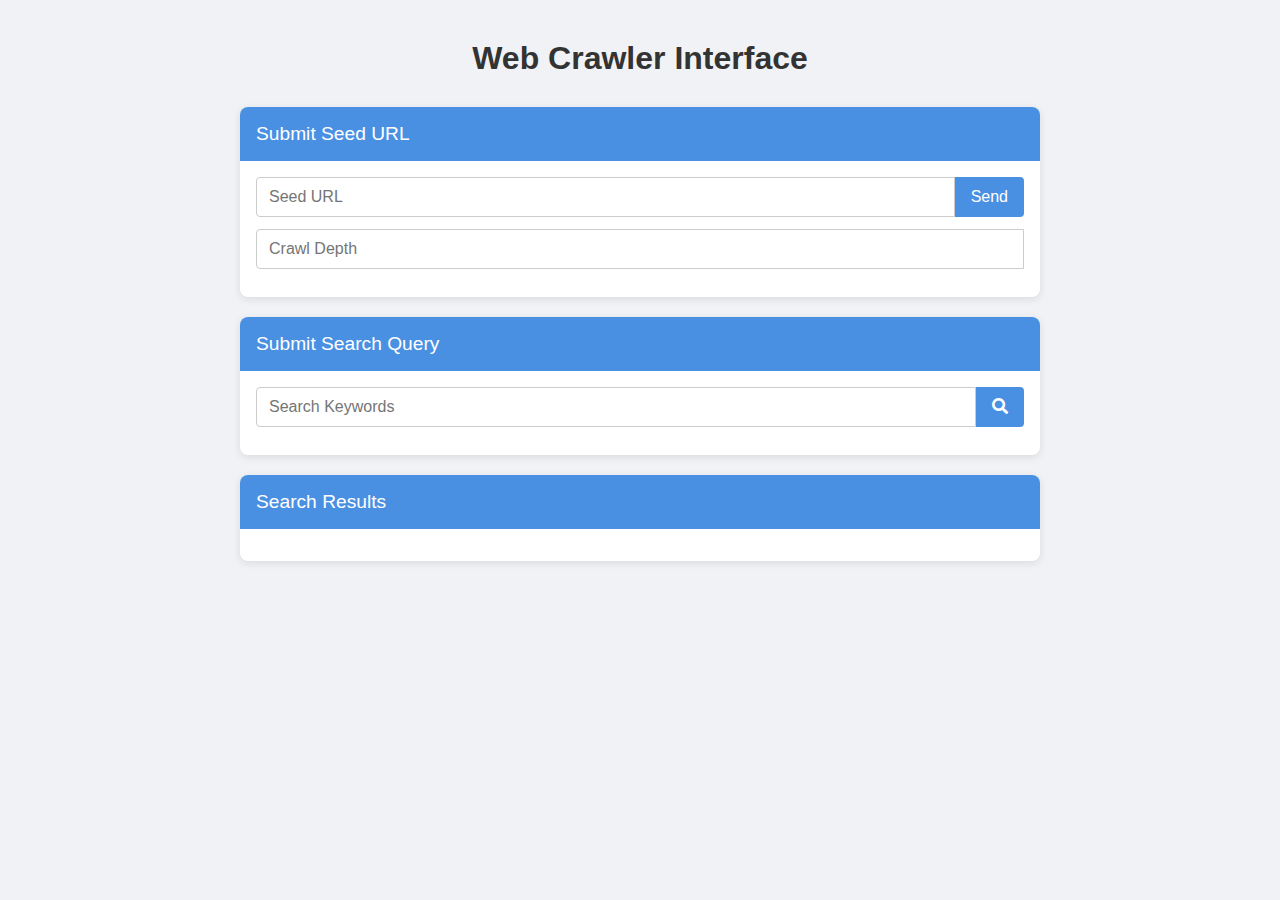
<file: ClientNode/cards serach results.html>
<!DOCTYPE html>
<html lang="en">
<head>
  <meta charset="UTF-8">
  <meta name="viewport" content="width=device-width, initial-scale=1.0">
  <title>Seed & Search UI</title>
  <link rel="stylesheet" href="https://cdnjs.cloudflare.com/ajax/libs/font-awesome/5.15.4/css/all.min.css">
  <style>
    /* Base styles */
    body, html { margin: 0; padding: 0; font-family: 'Roboto', sans-serif; background: #f0f2f5; color: #333; }
    .container { max-width: 800px; margin: 40px auto; padding: 0 20px; }
    h1 { text-align: center; margin-bottom: 30px; }

    /* Form card styles */
    .card { background: #fff; border-radius: 8px; box-shadow: 0 2px 8px rgba(0,0,0,0.1); margin-bottom: 20px; overflow: hidden; }
    .card-header { background: #4A90E2; color: #fff; padding: 16px; font-size: 1.2rem; }
    .card-body { padding: 16px; }

    .input-group { display: flex; margin-bottom: 12px; }
    .input-group input { flex: 1; padding: 10px 12px; border: 1px solid #ccc; border-radius: 4px 0 0 4px; font-size: 1rem; }
    .input-group button { padding: 0 16px; border: none; background: #4A90E2; color: #fff; font-size: 1rem; cursor: pointer; border-radius: 0 4px 4px 0; }
    .input-group button:hover { background: #357ABD; }

    /* Results card styles */
    .results-container { display: grid; grid-template-columns: repeat(auto-fill, minmax(250px, 1fr)); gap: 20px; }
    .result-card { background: #fff; border-radius: 8px; box-shadow: 0 1px 6px rgba(0,0,0,0.1); padding: 16px; display: flex; flex-direction: column; }
    .result-card h3 { margin: 0 0 10px; font-size: 1.1rem; color: #4A90E2; }
    .result-card p { flex: 1; font-size: 0.95rem; margin: 6px 0; }
    .result-card a { color: #4A90E2; text-decoration: none; font-weight: 500; }
    .result-card a:hover { text-decoration: underline; }

    /* Feedback text */
    .feedback { margin-top: 10px; font-style: italic; }
  </style>
</head>
<body>
  <div class="container">
    <h1>Web Crawler Interface</h1>

    <!-- Seed Submission -->
    <div class="card">
      <div class="card-header">Submit Seed URL</div>
      <div class="card-body">
        <div class="input-group">
          <input type="text" id="url" placeholder="Seed URL">
          <button onclick="sendSeedToSQS()">Send</button>
        </div>
        <div class="input-group">
          <input type="number" id="depth" placeholder="Crawl Depth">
        </div>
        <div id="seedResponse" class="feedback"></div>
      </div>
    </div>

    <!-- Search Submission -->
    <div class="card">
      <div class="card-header">Submit Search Query</div>
      <div class="card-body">
        <div class="input-group">
          <input type="text" id="keywords" placeholder="Search Keywords">
          <button onclick="submitSearch()"><i class="fas fa-search"></i></button>
        </div>
        <div id="searchResponse" class="feedback"></div>
      </div>
    </div>

    <!-- Search Results -->
    <div class="card">
      <div class="card-header">Search Results</div>
      <div class="card-body">
        <div id="resultsContainer" class="results-container"></div>
      </div>
    </div>
  </div>

<script>
  // POST seed URL + depth to /send
  async function sendSeedToSQS() {
    const url = document.getElementById('url').value;
    const depth = document.getElementById('depth').value;
    const feedback = document.getElementById('seedResponse');
    feedback.textContent = 'Sending...';

    try {
      const resp = await fetch('http://<EC2_PUBLIC_DNS>:5000/send', {
        method: 'POST', headers: {'Content-Type': 'application/json'},
        body: JSON.stringify({url, depth}), mode: 'cors'
      });
      const data = await resp.json();
      feedback.textContent = data.message;
    } catch (err) {
      feedback.textContent = 'Error sending seed: ' + err;
    }
  }

  // POST search keywords then fetch results
  async function submitSearch() {
    const keywords = document.getElementById('keywords').value;
    const feedback = document.getElementById('searchResponse');
    feedback.textContent = 'Searching...';

    try {
      const resp = await fetch('http://<EC2_PUBLIC_DNS>:5000/send-search', {
        method: 'POST', headers: {'Content-Type': 'application/json'},
        body: JSON.stringify({keywords}), mode: 'cors'
      });
      const { request_id } = await resp.json();
      displayResults(request_id);
      feedback.textContent = '';
    } catch (err) {
      feedback.textContent = 'Error submitting search: ' + err;
    }
  }

  // Fetch and display results as cards
  async function displayResults(requestId) {
    const container = document.getElementById('resultsContainer');
    container.innerHTML = '<p class="feedback">Loading results...</p>';
    try {
      const resp = await fetch('http://<EC2_PUBLIC_DNS>:5000/get-search-results', {mode:'cors'});
      const { results, message } = await resp.json();
      if (!results) {
        container.innerHTML = <p class="feedback">${message}</p>;
        return;
      }

      container.innerHTML = '';
      results.forEach(item => {
        const card = document.createElement('div');
        card.className = 'result-card';
        card.innerHTML = `
          <h3>${item.title}</h3>
          <p><strong>Keywords:</strong> ${item.keywords}</p>
          <p>${item.description}</p>
          <p><strong>S3:</strong> <a href="https://s3.amazonaws.com/${item.s3_bucket}/${item.s3_key}" target="_blank">View Source</a></p>
          <p><strong>URL:</strong> <a href="${item.url}" target="_blank">${item.url}</a></p>
        `;
        container.appendChild(card);
      });
    } catch (err) {
      container.innerHTML = <p class="feedback">Error loading results: ${err}</p>;
    }
  }
</script>
</file>
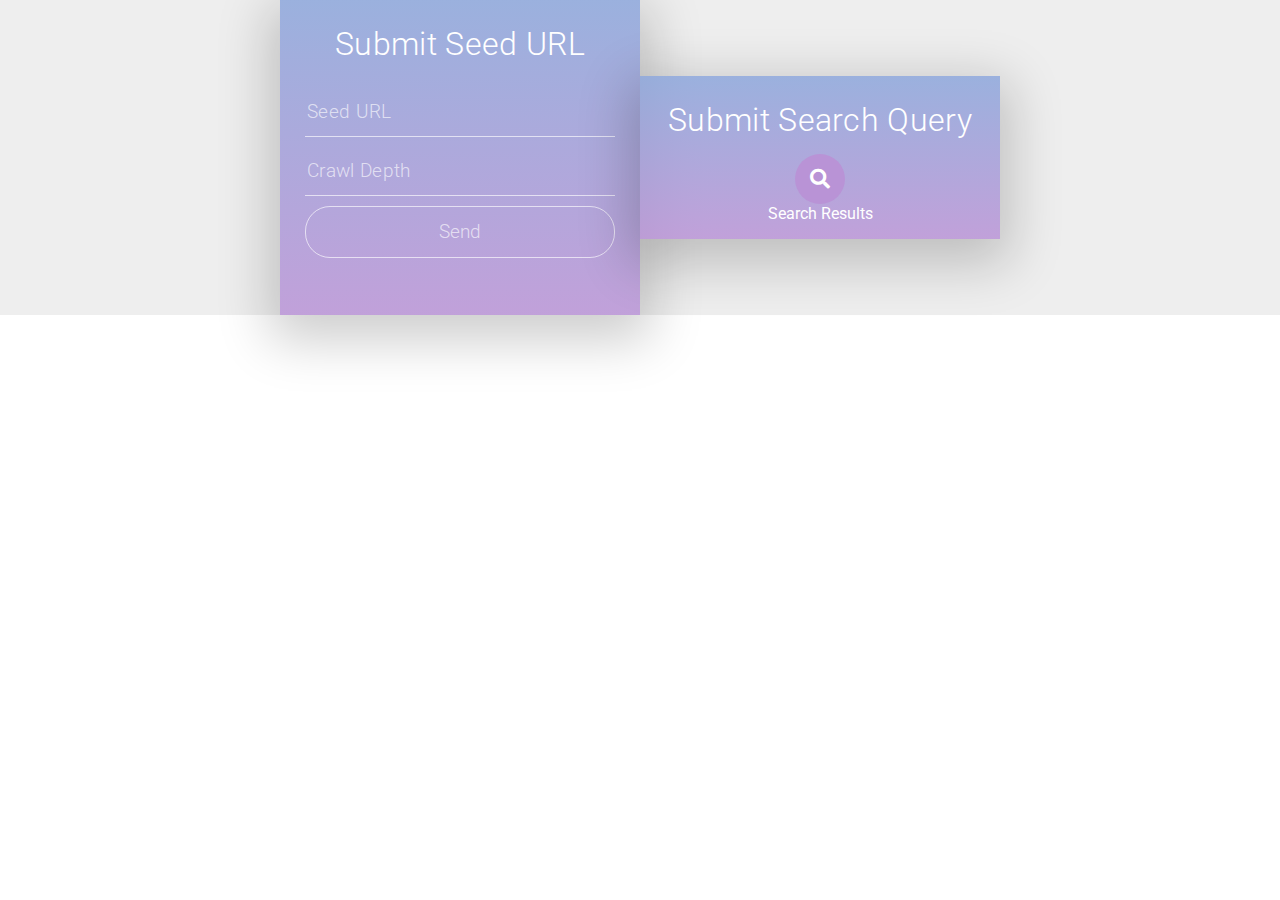
<file: ClientNode/Client_Frontend.html>
<!DOCTYPE html>
<html>
<head>
    <title>Seed URL Submission</title>
    <link rel="stylesheet" href="styles.css">
    <link rel="stylesheet" href="https://cdnjs.cloudflare.com/ajax/libs/font-awesome/5.15.4/css/all.min.css">

</head>
<body>

<div class='bold-line'></div>
<div class='parent-container'>
<div class='container1'>
  <div class='window'>
    <div class='overlay'></div>
    <div class='content1'>
      <div class='welcome'>Submit Seed URL</div>
      <div class='input-fields'>
      <input class='input-line full-width' type="text" id="url" placeholder="Seed URL" required>
    <input class='input-line full-width' type="number" id="depth" placeholder="Crawl Depth" required></div>
    <div><button class="ghost-round full-width" onclick="sendSeedToSQS()">Send</button></div>
    <p id="seedResponse"></p></div></div>

    <div class ="container2">
        <div class='window'>
            <div class='overlay'></div>
    <div class='content2'>
    <div class='welcome'>Submit Search Query</div>
        
            <div class="search-box">
                <button class="btn-search" onclick="submitSearchAndDisplayResults()"><i class="fas fa-search" ></i></button>
                <input class='input-search' type="text" id="keywords" placeholder="Search Keywords" required></div>
            
    <div id="searchResponseContainer" class="search-response-container">
        <div class="search-results-header">Search Results</div>
        <div id="resultsContainer" class="results-container">
    <p id="searchResponse"></p></div>
    <!-- <div class="card">
        <div class="card-header">Search Results</div>
        <div class="card-body">
          <div id="resultsContainer" class="results-container"></div>
        </div>
      </div>
    </div> -->
    
    </div>
    </div>
</div>
     
    
<script>


async function sendSeedToSQS() {
    const url = document.getElementById('url').value;
    const depth = document.getElementById('depth').value;
    const resElem = document.getElementById('seedResponse');

    const payload = { url, depth };
    console.log('[Client] Preparing to send payload:', payload);

    try {
        const response = await fetch('http://54.88.141.236:5000/send', {
            method: 'POST',
            headers: {
                'Content-Type': 'application/json'
            },
            body: JSON.stringify(payload),
            mode: 'cors',
            cache: 'no-cache'
        });

        const raw = await response.text();
        console.log('[Client] Raw response text:', raw);

        try {
            const data = JSON.parse(raw);
            resElem.innerText = data.message || 'Success';
      } catch (parseError) {
            console.error('[Client] JSON parse error:', parseError);
            resElem.innerText = 'Invalid JSON from server: ' + parseError + '\n' + raw;
        }
    } catch (err) {
        console.error('[Client] Fetch/network error:', err);
        resElem.innerText = 'Network or CORS error: ' + err;
    }
}




async function submitSearchAndDisplayResults() {
    const keywords = document.getElementById('keywords').value;
    const resElem = document.getElementById('searchResponse');

    console.log('[Client] Preparing to send search keyword:', keywords);

    try {
        // Send 
        const keywords = document.getElementById('keywords').value;
        const resElem = document.getElementById('searchResponse');
        const payload = { keywords };

        try {
            const response = await fetch('http://44.204.18.153:5000/send-search', {
                method: 'POST',
                headers: { 'Content-Type': 'application/json' },
                body: JSON.stringify(payload),
                mode: 'cors',
                cache: 'no-cache'
            });
            const data = await response.json();
            resElem.innerText = data.message;
        } catch (err) {
            resElem.innerText = 'Error: ' + err;
        }

        // fetch 
        const resultsResponse = await fetch('http://44.204.18.153:5000/get-search-results', {
            method: 'GET',
            mode: 'cors',
            cache: 'no-cache'
        });

        const resultsData = await resultsResponse.json();
        if (resultsData.results ) {
            resultsData.results.forEach(result => {
                const card = document.createElement('div');
                card.classList.add('result-card');

                const titleElem = document.createElement('h3');
                titleElem.textContent = result.title || 'No Title';
                card.appendChild(titleElem);

                const urlElem = document.createElement('p');
                const urlLink = document.createElement('a');
                urlLink.href = result.url || '#';
                urlLink.textContent = result.url ? URL: '${result.url} : \'No URL\';'
                urlLink.target = '_blank';
                urlElem.appendChild(urlLink);
                card.appendChild(urlElem);

                const keywordsElem = document.createElement('p');
                keywordsElem.textContent = 'result.keywords ? Keywords: ${result.keywords} : \'No Keywords\';'
                card.appendChild(keywordsElem);

                const descriptionElem = document.createElement('p');
                descriptionElem.textContent = result.description || 'No Description';
                card.appendChild(descriptionElem);

                resultsContainer.appendChild(card);
            });
        } else { const noResults = document.createElement('p');
            noResults.classList.add('feedback');
            noResults.textContent = resultsData.message || 'No search results available.';
            resultsContainer.appendChild(noResults);resElem.innerText = resultsData.message || 'No results found.';
        }
    } catch (err) {
        console.error('[Client] Fetch/network error:', err);
        resElem.innerText = 'Network or CORS error: ' + err;
        const resultsContainer = document.getElementById('resultsContainer');
        resultsContainer.innerHTML = '<p class="feedback">Error loading results.</p>';
    }
}

document.getElementById('keywords').addEventListener('keydown', function (event) {
    if (event.key === 'Enter') {
        event.preventDefault(); 
        document.querySelector('.btn-search').click(); 
    }
});


// const resultsContainer = document.getElementById('resultsContainer');
// resultsContainer.innerHTML = ''; // Clear previous results

// resultsData.results.forEach(result => {
//     const resultDiv = document.createElement('div');
//     resultDiv.classList.add('result-item');

//     // Add title
//     const titleElem = document.createElement('h3');
//     titleElem.textContent = `Title: ${result.title}`;
//     resultDiv.appendChild(titleElem);

//     // Add URL
//     const urlElem = document.createElement('p');
//     const urlLink = document.createElement('a');
//     urlLink.href = result.url;
//     urlLink.textContent = `URL: ${result.url}`;
//     urlLink.target = '_blank'; // Open in a new tab
//     urlElem.appendChild(urlLink);
//     resultDiv.appendChild(urlElem);

//     // Add keywords
//     const keywordsElem = document.createElement('p');
//     keywordsElem.textContent = `Keywords: ${result.keywords}`;
//     resultDiv.appendChild(keywordsElem);

//     // Add description
//     const descriptionElem = document.createElement('p');
//     descriptionElem.textContent = `Description: ${result.description}`;
//     resultDiv.appendChild(descriptionElem);

//     // Append the result to the results container
//     resultsContainer.appendChild(resultDiv);
// });


</script>



    <script src="https://sdk.amazonaws.com/js/aws-sdk-2.1370.0.min.js"></script>
</body>
</html>
</file>
<file: ClientNode/styles.css>
@import url(https://fonts.googleapis.com/css?family=Roboto:400,300,100,500);
body,
html {
  margin: 0;
  height: 100%;
}

input {
  border: none;
}

button:focus {
  outline: none;
}

::-webkit-input-placeholder {
  color: rgba(255, 255, 255, 0.65);
}

::-webkit-input-placeholder .input-line:focus +::input-placeholder {
  color: #fff;
}

.highlight {
  color: rgba(255, 255, 255, 0.8);
  font-weight: 400;
  cursor: pointer;
  transition: color .2s ease;
}

.highlight:hover {
  color: #fff;
  transition: color .2s ease;
}

.spacing {
  -webkit-box-flex: 1;
  -webkit-flex-grow: 1;
  -ms-flex-positive: 1;
  flex-grow: 1;
  height: 120px;
  font-weight: 300;
  text-align: center;
  margin-top: 10px;
  color: rgba(255, 255, 255, 0.65)
}

.input-line:focus {
  outline: none;
  border-color: #fff;
  -webkit-transition: all .2s ease;
  transition: all .2s ease;
}

.ghost-round {
  cursor: pointer;
  background: none;
  border: 1px solid rgba(255, 255, 255, 0.65);
  border-radius: 25px;
  color: rgba(255, 255, 255, 0.65);
  -webkit-align-self: flex-end;
  -ms-flex-item-align: end;
  align-self: flex-end;
  font-size: 19px;
  font-size: 1.2rem;
  font-family: roboto;
  font-weight: 300;
  line-height: 2.5em;
  margin-top: auto;
  margin-bottom: 25px;
  -webkit-transition: all .2s ease;
  transition: all .2s ease;
}

.ghost-round:hover {
  background: rgba(255, 255, 255, 0.15);
  color: #fff;
  -webkit-transition: all .2s ease;
  transition: all .2s ease;
}

.input-line {
  background: none;
  margin-bottom: 10px;
  line-height: 2.4em;
  color: #fff;
  font-family: roboto;
  font-weight: 300;
  letter-spacing: 0px;
  letter-spacing: 0.02rem;
  font-size: 19px;
  font-size: 1.2rem;
  border-bottom: 1px solid rgba(255, 255, 255, 0.65);
  -webkit-transition: all .2s ease;
  transition: all .2s ease;
}

.full-width {
  width: 100%;
}

.input-fields {
  margin-top: 25px;
}

.container1 {
  display: -webkit-box;
  display: -webkit-flex;
  display: -ms-flexbox;
  display: flex;
  -webkit-box-align:  center;
  -webkit-align-items:  center;
  -ms-flex-align:  center;
  align-items:  center;
  -webkit-box-pack:  center;
  -webkit-justify-content:  center;
  -ms-flex-pack:  center;
  justify-content:  center;
  background: #eee;
  height: 90%;
}

.container2 {
    display: -webkit-box;
    display: -webkit-flex;
    display: -ms-flexbox;
    display: flex;
    -webkit-box-align:  center;
    -webkit-align-items:  center;
    -ms-flex-align:  center;
    align-items:  center;
    -webkit-box-pack:  center;
    -webkit-justify-content:  center;
    -ms-flex-pack:  center;
    justify-content:  center;
    background: #eee;
    height: 30%;
  }

.content1 {
    margin-top: 10px;
  padding-left: 25px;
  padding-right: 25px;
  display: -webkit-box;
  display: -webkit-flex;
  display: -ms-flexbox;
  display: flex;
  -webkit-flex-flow: column;
  -ms-flex-flow: column;
  flex-flow: column;
  z-index: 5;
  
}

.content2 {
    margin-top: 10px;
  padding-left: 25px;
  padding-right: 25px;
  display: -webkit-box;
  display: -webkit-flex;
  display: -ms-flexbox;
  display: flex;
  -webkit-flex-flow: column;
  -ms-flex-flow: column;
  flex-flow: column;
  z-index: 5;

    justify-content: center;
    align-items: center;
  
}

.welcome {
  font-weight: 300;
  margin-top: 15px;
  text-align: center;
  font-size: 15px;
  font-size: 2rem;
  letter-spacing: 0px;
  letter-spacing: 0.02rem;
}

.subtitle {
  text-align: center;
  line-height: 1em;
  font-weight: 100;
  letter-spacing: 0px;
  letter-spacing: 0.02rem;
}

.menu {
  background: rgba(0, 0, 0, 0.2);
  width: 100%;
  height: 50px;
}

.window {
  z-index: 100;
  color: #fff;
  font-family: roboto;
  position: relative;
  display: -webkit-box;
  display: -webkit-flex;
  display: -ms-flexbox;
  display: flex;
  -webkit-flex-flow: column;
  -ms-flex-flow: column;
  flex-flow: column;
  box-shadow: 0px 15px 50px 10px rgba(0, 0, 0, 0.2);
  box-sizing: border-box;
  height: 90%;
  width: 360px;
  background: #fff;
  background: url('https://pexels.imgix.net/photos/27718/pexels-photo-27718.jpg?fit=crop&w=1280&h=823') top left no-repeat;
}

.overlay {
  background: -webkit-linear-gradient(#8CA6DB, #B993D6);
  background: linear-gradient(#8CA6DB, #B993D6);
  opacity: 0.85;
  filter: alpha(opacity=85);
  height: 100%;
  position: absolute;
  width: 360px;
  z-index: 1;
}

.bold-line {
  background: #e7e7e7;
  position: absolute;
  top: 0px;
  bottom: 0px;
  margin: auto;
  width: 100%;
  height: 300px;
  z-index: 1;
  opacity:0.1;
    background: url('https://pexels.imgix.net/photos/27718/pexels-photo-27718.jpg?fit=crop&w=1280&h=823') left no-repeat;
  background-size:cover;
}

*{
    box-sizing: border-box;
  }
  
  .search-box{
    margin-top: 15px;
    display: flex;
    justify-items: center;
    align-items: center;
    width: fit-content;
    height: fit-content;
    position: relative;
  }
  .input-search{
    height: 50px;
    width: 50px;
    border-style: none;
    padding: 10px;
    font-size: 18px;
    letter-spacing: 2px;
    outline: none;
    border-radius: 25px;
    transition: all .5s ease-in-out;
    background-color: #B993D6;
    padding-right: 40px;
    color:#fff;
  }
  .input-search::placeholder{
    color:rgba(255,255,255,.5);
    font-size: 18px;
    letter-spacing: 2px;
    font-weight: 100;
  }
  .btn-search{
    width: 50px;
    height: 50px;
    border-style: none;
    font-size: 20px;
    font-weight: bold;
    outline: none;
    cursor: pointer;
    border-radius: 50%;
    position: absolute;
    right: 0px;
    color:#ffff ;
    background-color:transparent;
    pointer-events: painted;  
    display: flex; 
    justify-content: center;
    align-items: center;
  }
  .btn-search:focus ~ .input-search{
    width: 300px;
    border-radius: 0px;
    background-color: transparent;
    border-bottom:1px solid rgba(255,255,255,.5);
    transition: all 500ms cubic-bezier(0, 0.110, 0.35, 2);
  }
  .input-search:focus{
    width: 300px;
    border-radius: 0px;
    background-color: transparent;
    border-bottom:1px solid rgba(255,255,255,.5);
    transition: all 500ms cubic-bezier(0, 0.110, 0.35, 2);
  }
  
  
  
  /*  footer   */
  footer {
      background-color: #222;
      color: #fff;
      font-size: 14px;
      bottom: 0;
      position: fixed;
      left: 0;
      right: 0;
      text-align: center;
      z-index: 999;
  }
  
  footer p {
      margin: 10px 0;
      font-family: 'Lucida Sans', 'Lucida Sans Regular', 'Lucida  Grande', 'Lucida Sans Unicode', Geneva, Verdana, sans-serif;
  }
 
  footer .fa-dev{
      color: #fff;
  }
  footer .fa-twitter-square{
    color:#1da0f1;
  }
  
  footer a {
      color: #3c97bf;
      text-decoration: none;
    margin-right:5px;
  }
  


@media (max-width: 500px) {
  .window {
    width: 100%;
    height: 90%;
  }
  .overlay {
    width: 100%;
    height: 100%;
  }
}
</file>
